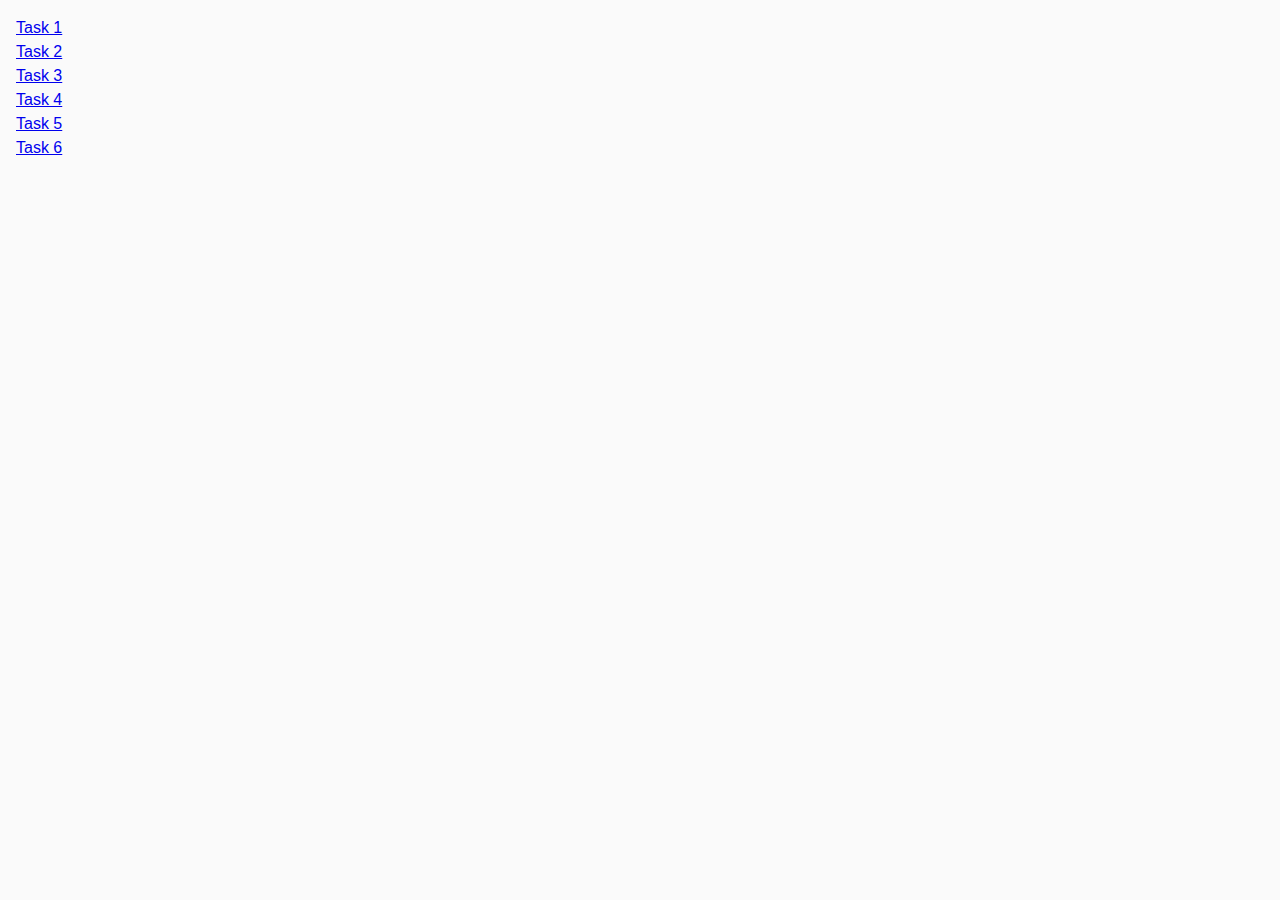
<file: index.html>
<!DOCTYPE html>
<html lang="en">
  <head>
    <meta charset="UTF-8" />
    <meta http-equiv="X-UA-Compatible" content="IE=edge" />
    <meta name="viewport" content="width=device-width, initial-scale=1.0" />
    <title>Homework 7</title>
    <link rel="stylesheet" href="./css/common.css" />
  </head>
  <body>
    <ul>
      <li><a href="./task-1.html">Task 1</a></li>
      <li><a href="./task-2.html">Task 2</a></li>
      <li><a href="./task-3.html">Task 3</a></li>
      <li><a href="./task-4.html">Task 4</a></li>
      <li><a href="./task-5.html">Task 5</a></li>
      <li><a href="./task-6.html">Task 6</a></li>
    </ul>
  </body>
</html>
</file>
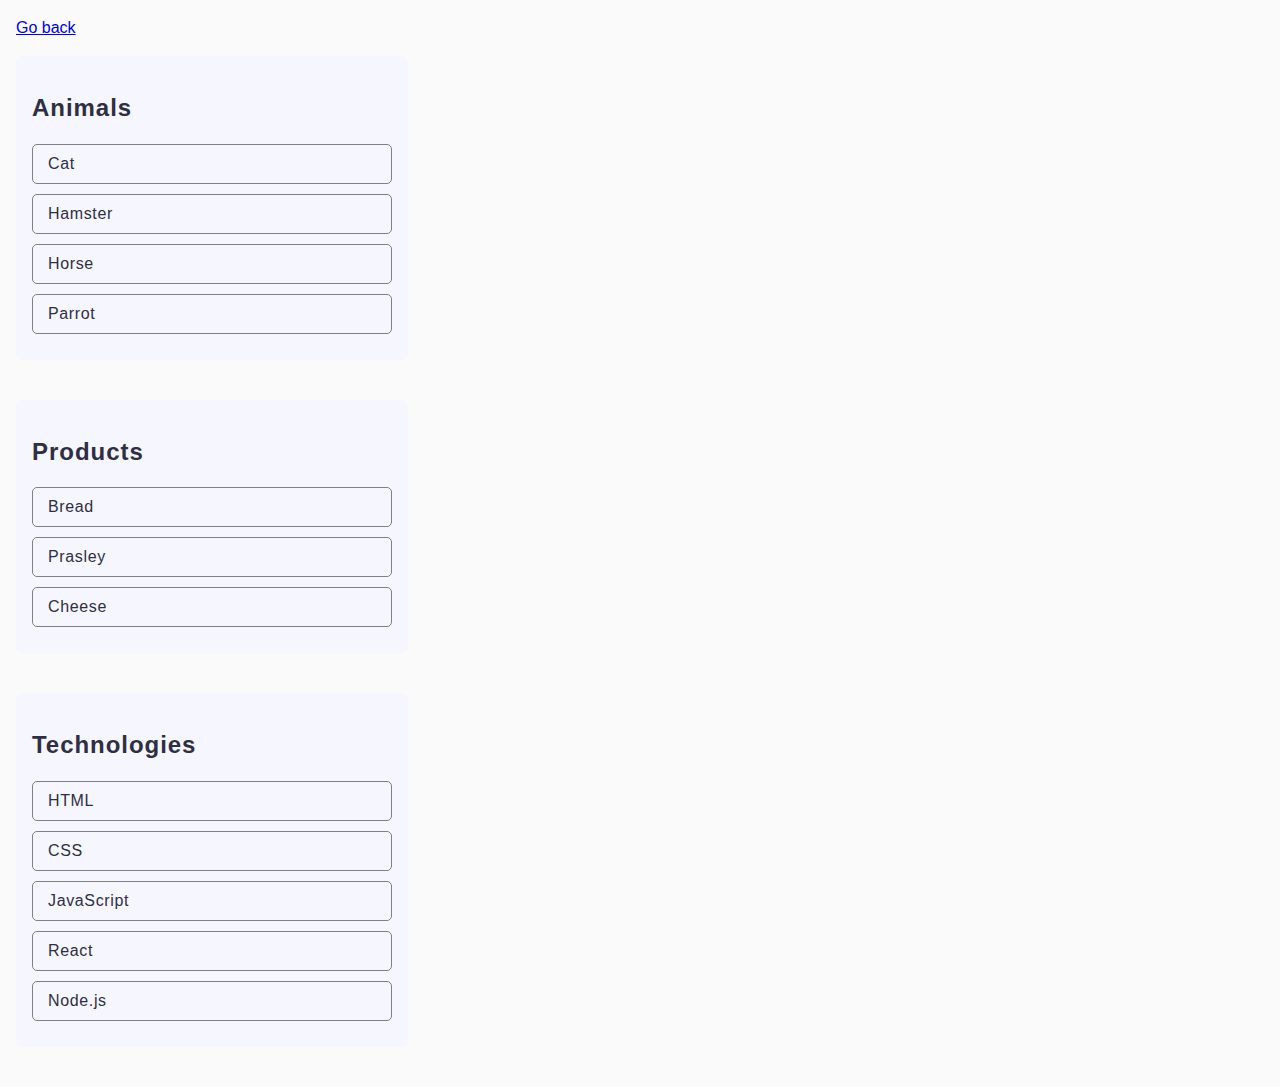
<file: task-1.html>
<!DOCTYPE html>
<html lang="en">
  <head>
    <meta charset="UTF-8" />
    <meta http-equiv="X-UA-Compatible" content="IE=edge" />
    <meta name="viewport" content="width=device-width, initial-scale=1.0" />
    <title>Task 1</title>
    <link rel="stylesheet" href="./css/common.css" />
  </head>
  <body>
    <p><a href="./index.html">Go back</a></p>

    <ul id="categories">
      <li class="item">
        <h2>Animals</h2>

        <ul>
          <li>Cat</li>
          <li>Hamster</li>
          <li>Horse</li>
          <li>Parrot</li>
        </ul>
      </li>
      <li class="item">
        <h2>Products</h2>

        <ul>
          <li>Bread</li>
          <li>Prasley</li>
          <li>Cheese</li>
        </ul>
      </li>
      <li class="item">
        <h2>Technologies</h2>

        <ul>
          <li>HTML</li>
          <li>CSS</li>
          <li>JavaScript</li>
          <li>React</li>
          <li>Node.js</li>
        </ul>
      </li>
    </ul>

    <script src="./js/task-1.js" type="module"></script>
  </body>
</html>
</file>
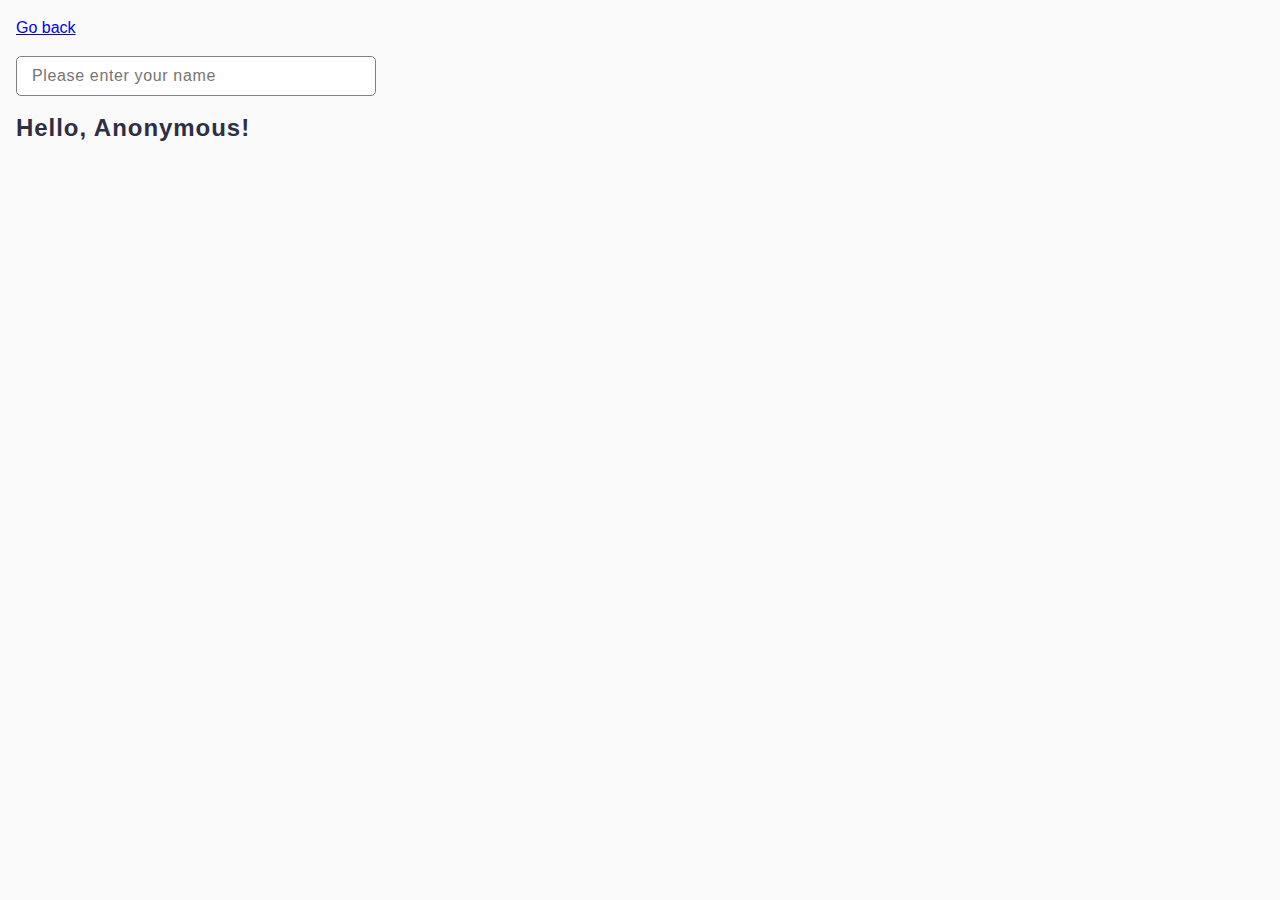
<file: task-3.html>
<!DOCTYPE html>
<html lang="en">
  <head>
    <meta charset="UTF-8" />
    <meta http-equiv="X-UA-Compatible" content="IE=edge" />
    <meta name="viewport" content="width=device-width, initial-scale=1.0" />
    <title>Task 3</title>
    <link rel="stylesheet" href="./css/common.css" />
  </head>
  <body>
    <p><a href="./index.html">Go back</a></p>

    <input type="text" id="name-input" placeholder="Please enter your name" />
    <h1 class="text">Hello, <span id="name-output">Anonymous</span>!</h1>

    <script src="./js/task-3.js" type="module"></script>
  </body>
</html>
</file>
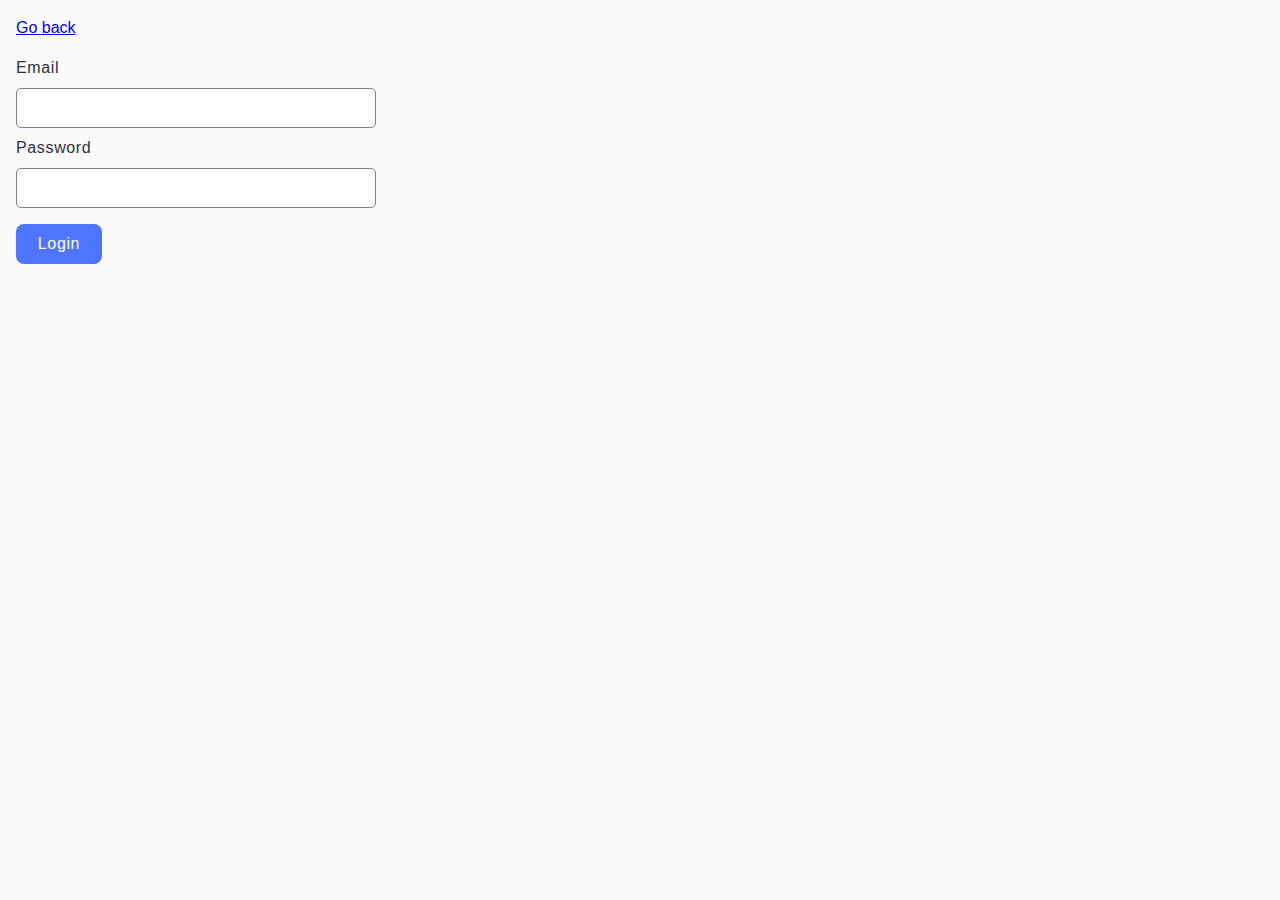
<file: task-4.html>
<!DOCTYPE html>
<html lang="en">
  <head>
    <meta charset="UTF-8" />
    <meta http-equiv="X-UA-Compatible" content="IE=edge" />
    <meta name="viewport" content="width=device-width, initial-scale=1.0" />
    <title>Task 4</title>
    <link rel="stylesheet" href="./css/common.css" />
  </head>
  <body>
    <p><a href="./index.html">Go back</a></p>

    <form class="login-form">
      <label>
        Email
        <input type="email" name="email" />
      </label>
      <label>
        Password
        <input type="password" name="password" />
      </label>
      <button type="submit">Login</button>
    </form>

    <script src="./js/task-4.js" type="module"></script>
  </body>
</html>
</file>
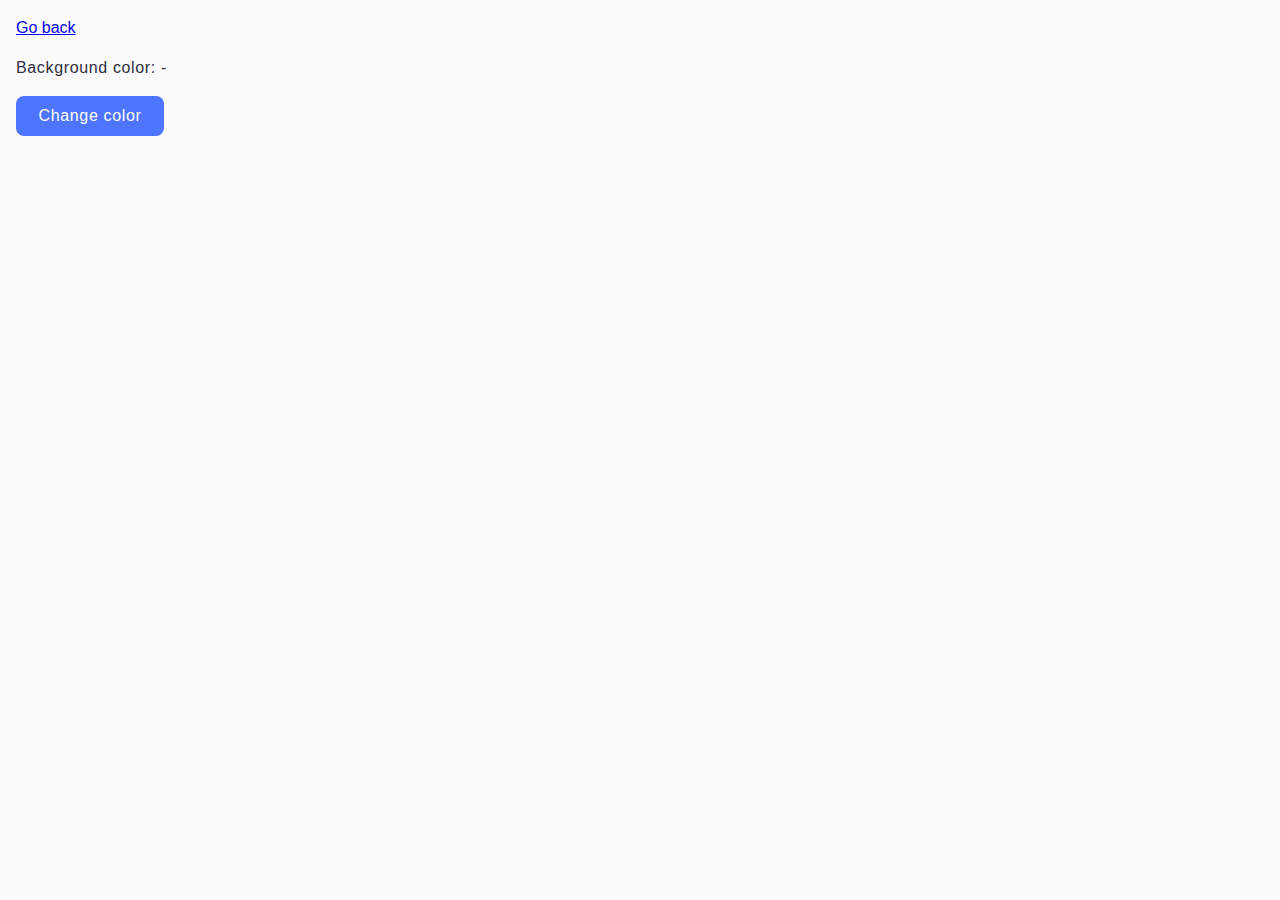
<file: task-5.html>
<!DOCTYPE html>
<html lang="en">
  <head>
    <meta charset="UTF-8" />
    <meta http-equiv="X-UA-Compatible" content="IE=edge" />
    <meta name="viewport" content="width=device-width, initial-scale=1.0" />
    <title>Task 5</title>
    <link rel="stylesheet" href="./css/common.css" />
  </head>
  <body>
    <p><a href="./index.html">Go back</a></p>

    <div class="widget">
      <p>Background color: <span class="color">-</span></p>
      <button type="button" class="change-color">Change color</button>
    </div>

    <script src="./js/task-5.js" type="module"></script>
  </body>
</html>
</file>
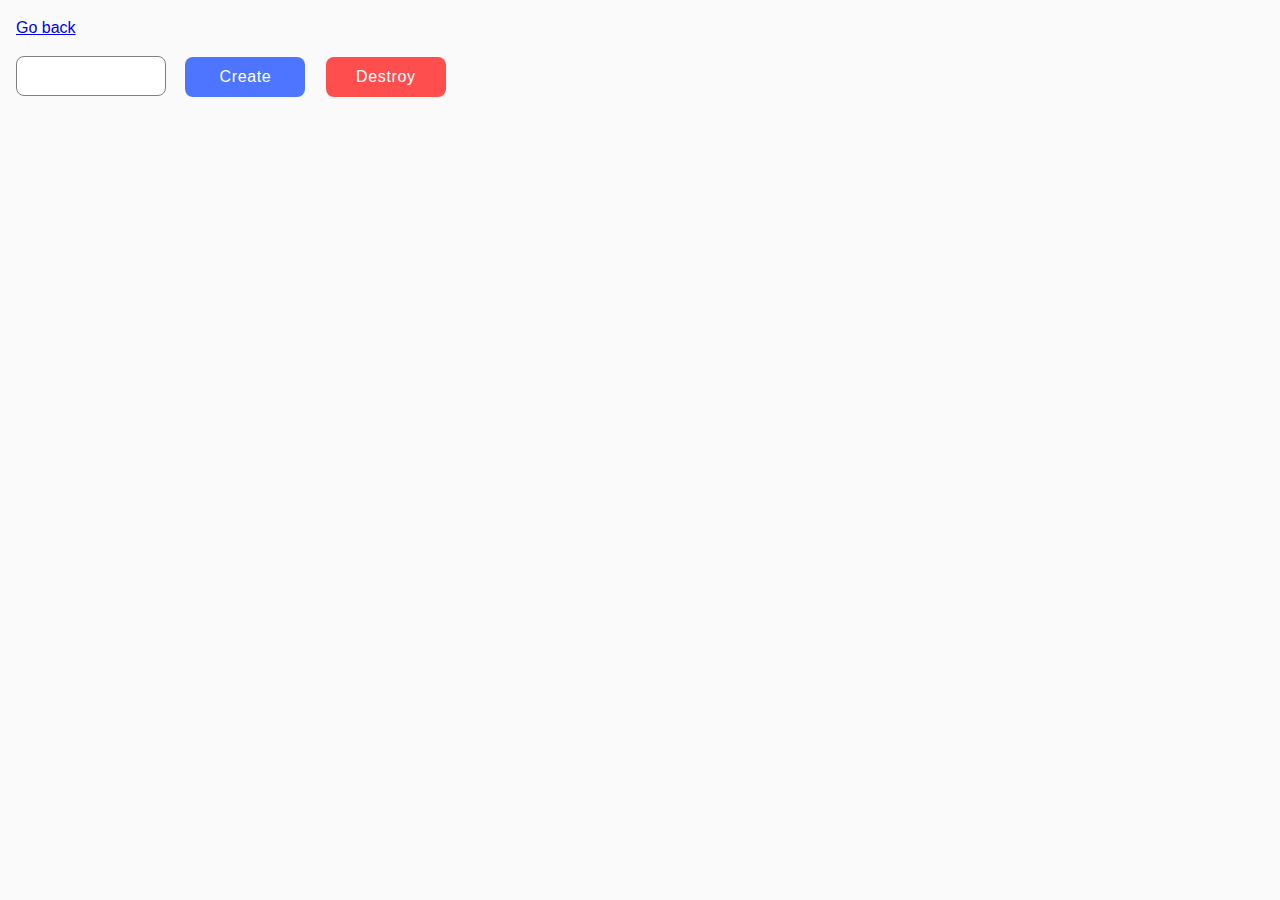
<file: task-6.html>
<!DOCTYPE html>
<html lang="en">
  <head>
    <meta charset="UTF-8" />
    <meta http-equiv="X-UA-Compatible" content="IE=edge" />
    <meta name="viewport" content="width=device-width, initial-scale=1.0" />
    <title>Task 6</title>
    <link rel="stylesheet" href="./css/common.css" />
  </head>
  <body>
    <p><a href="./index.html">Go back</a></p>

    <div id="controls">
      <input type="number" min="1" max="100" step="1" />
      <button class="btn create-btn" type="button" data-create>Create</button>
      <button class="btn destroy-btn" type="button" data-destroy>Destroy</button>
    </div>

    <div id="boxes"></div>

    <script src="./js/task-6.js" type="module"></script>
  </body>
</html>
</file>
<file: css/common.css>
* {
  box-sizing: border-box;
}

:root {
	--font-family: "Montserrat", sans-serif;
}

body {
  margin: 16px;
  font-family: -apple-system, BlinkMacSystemFont, 'Segoe UI', Roboto, Oxygen,
    Ubuntu, Cantarell, 'Open Sans', 'Helvetica Neue', sans-serif;
  -webkit-font-smoothing: antialiased;
  -moz-osx-font-smoothing: grayscale;
  background-color: #fafafa;
  color: #212121;
  line-height: 1.5;
}

ul, li {
	list-style-type: none;
	padding: 0;
}

.item {
	border-radius: 8px;
	padding: 16px;
	width: 392px;
	background: #f6f6fe;
	margin-bottom: 40px;
}

.item h2 {
  font-family: var(--font-family);
	font-weight: 600;
	font-size: 24px;
	line-height: 133%;
	letter-spacing: 0.04em;
	color: #2e2f42;
}

.item ul li {
	width: 360px;
	height: 40px;
	border: 1px solid #808080;
	border-radius: 5px ;
	margin-bottom: 10px;
	padding-left: 15px;
	display: flex;
	align-items: center;
	font-family: var(--font-family);
	font-weight: 400;
	font-size: 16px;
	line-height: 150%;
	letter-spacing: 0.04em;
	color: #2e2f42;
}
.gallery {
	display: flex;
	align-items: center;
	gap: 24px;
	row-gap: 48px;
	flex-wrap: wrap;
}

.gallery-item-img {
	display: block;
	width: 360px;
	height: 300px;
}

#name-input {
	width: 360px;
	height: 40px;
	font-family: var(--font-family);
	font-weight: 400;
	font-size: 16px;
	line-height: 150%;
	letter-spacing: 0.04em;
	color: #2e2f42;
	border-radius: 5px;
	border: 1px solid #808080;
	padding-left: 15px;
}

.text {
	font-family: var(--font-family);
		font-weight: 600;
		font-size: 24px;
		line-height: 133%;
		letter-spacing: 0.04em;
		color: #2e2f42;
}

.login-form {
	display: flex;
	flex-direction: column;
	gap: 8px;
}

.login-form label {
	font-family: var(--font-family);
	font-weight: 400;
	font-size: 16px;
	line-height: 150%;
	letter-spacing: 0.04em;
	color: #2e2f42;
	display: flex;
	flex-direction: column;
	gap: 8px;
}

.login-form label:first-child {
	margin-bottom: 0;
}

.login-form label {
	margin-bottom: 8px;
}

.login-form label input {
	width: 360px;
	height: 40px;
	border: 1px solid #808080;
	border-radius: 5px;
}

.login-form button {
	border: none;
	border-radius: 8px;
	padding: 8px 16px;
	width: 86px;
	height: 40px;
	background: #4e75ff;
	font-family: var(--font-family);
	font-weight: 500;
	font-size: 16px;
	line-height: 150%;
	letter-spacing: 0.04em;
	color: #fff;
}
.widget p {
	font-weight: 400;
	font-size: 16px;
	line-height: 150%;
	letter-spacing: 0.04em;
	color: #2e2f42;
}

.change-color {
	border-radius: 8px;
		padding: 8px 16px;
		width: 148px;
		height: 40px;
		border: none;
		background: #4e75ff;
		font-family: var(--font-family);
		font-weight: 500;
		font-size: 16px;
		line-height: 150%;
		letter-spacing: 0.04em;
		color: #fff;
}

#controls input {
	border: 1px solid #808080;
	border-radius: 8px;
	width: 150px;
	height: 40px;
	padding-left: 70px;
	font-size: 18px;
	margin-right: 15px;
	margin-bottom: 25px;
}

.btn {
	border-radius: 8px;
	padding: 8px 16px;
	width: 120px;
	height: 40px;
	border: none;
	font-family: var(--font-family);
	font-weight: 500;
	font-size: 16px;
	line-height: 150%;
	letter-spacing: 0.04em;
	color: #fff;
}

.create-btn {
	background: #4e75ff;
	margin-right: 16px;
}
.destroy-btn {
	background: #ff4e4e;
}

#boxes {
	display: flex;
	flex-wrap: wrap;
	gap: 15px;
}
</file>
